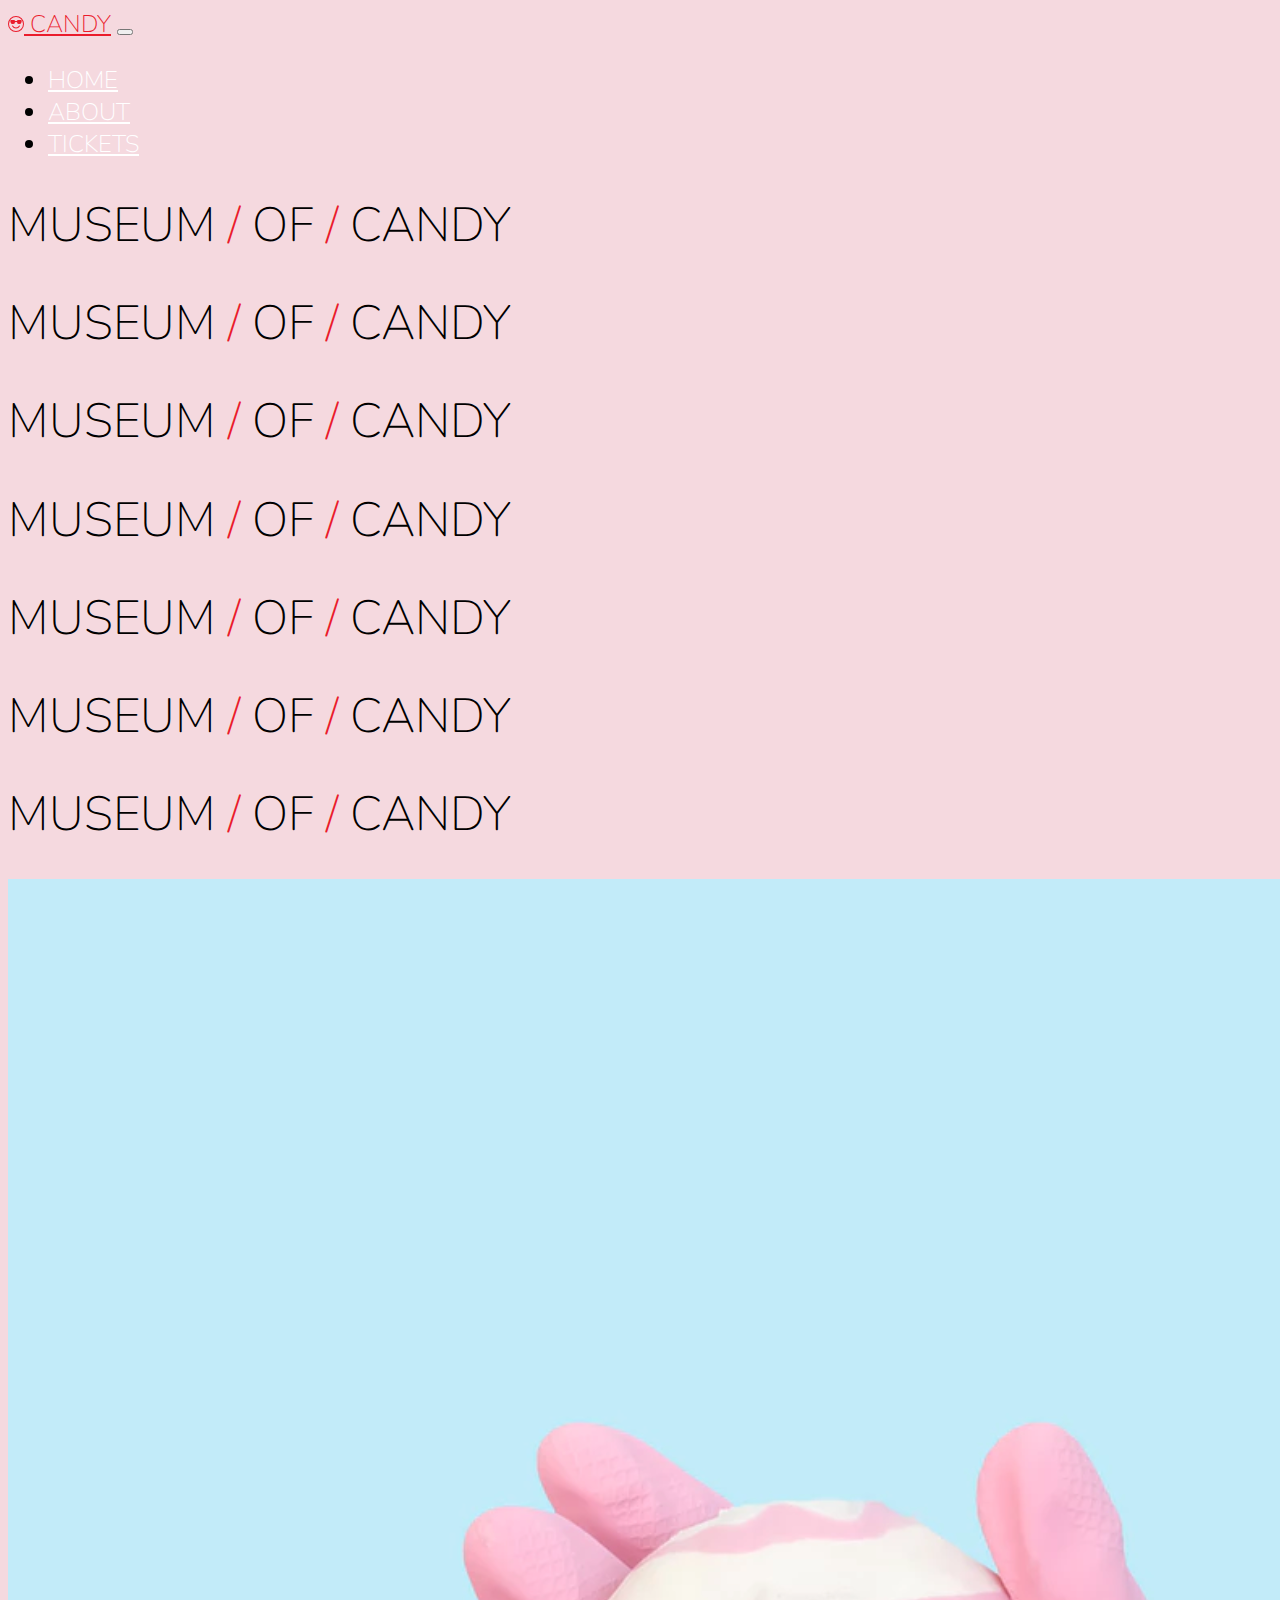
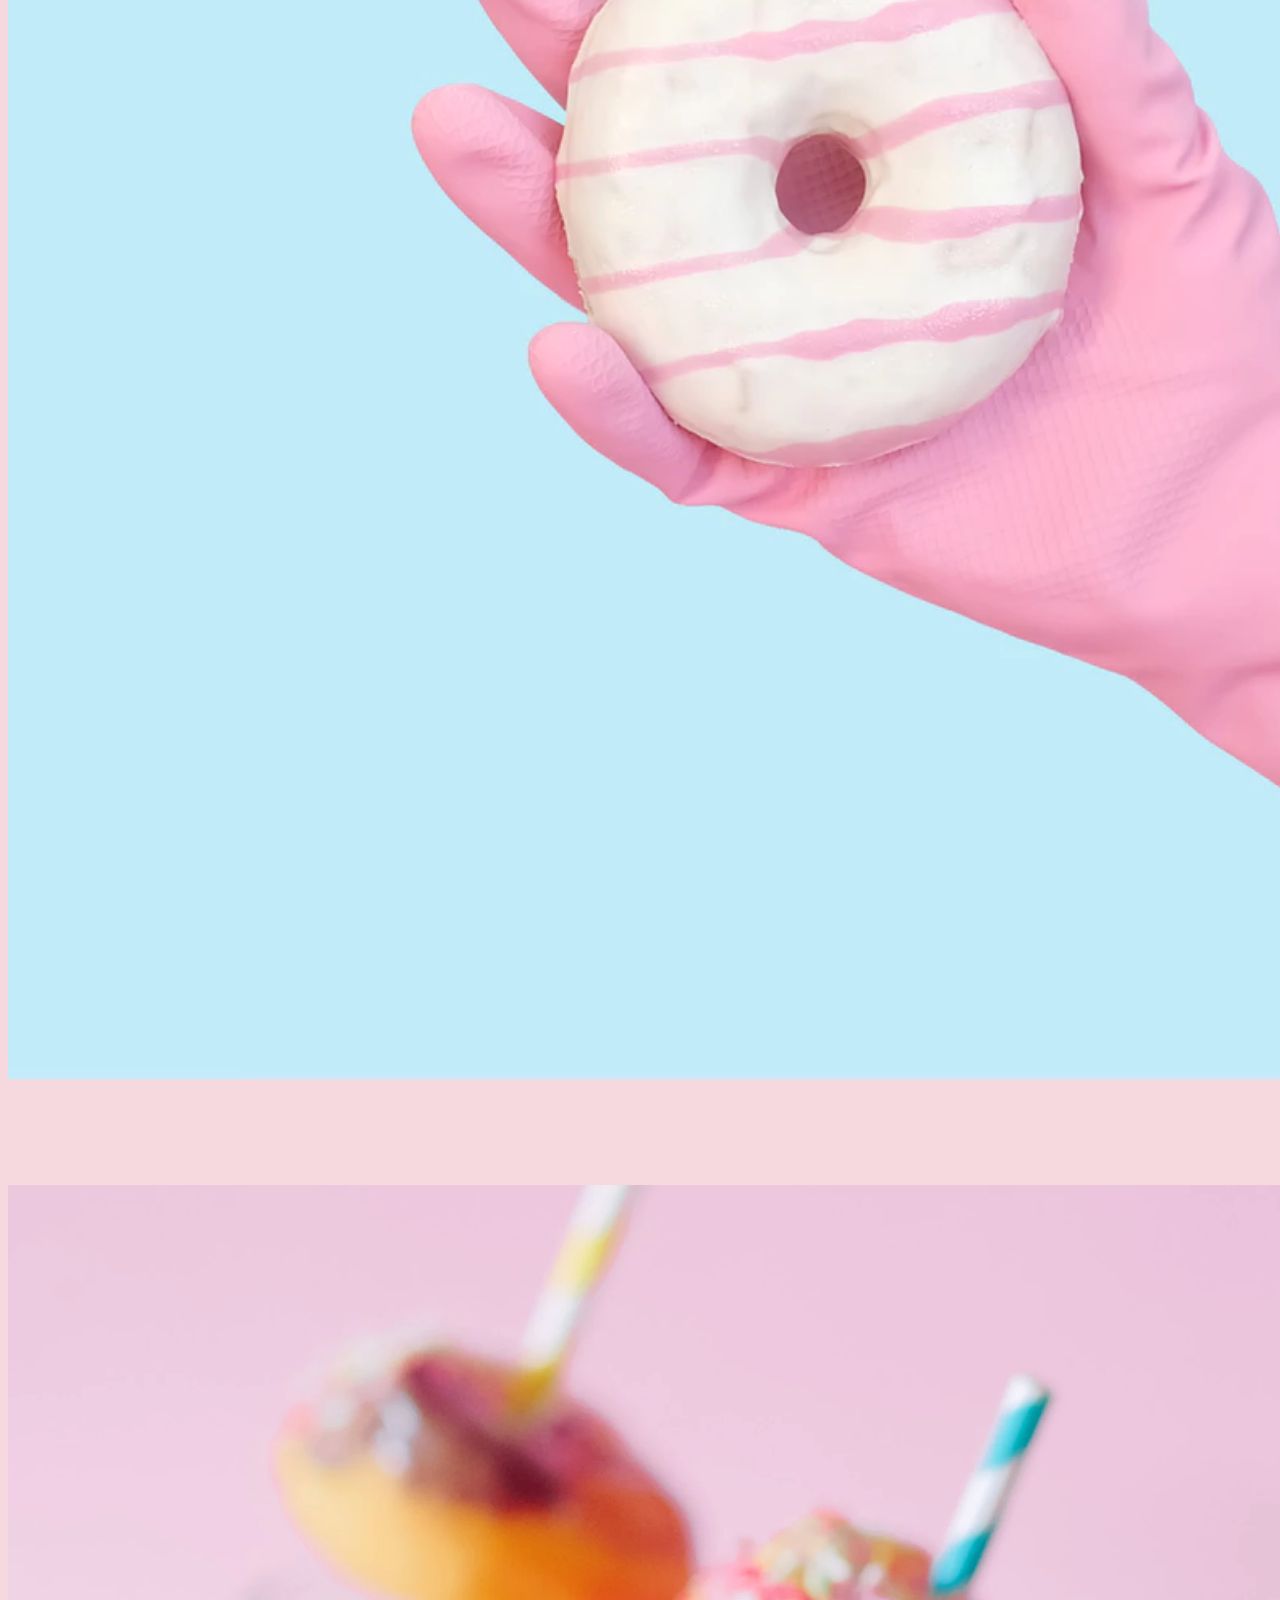
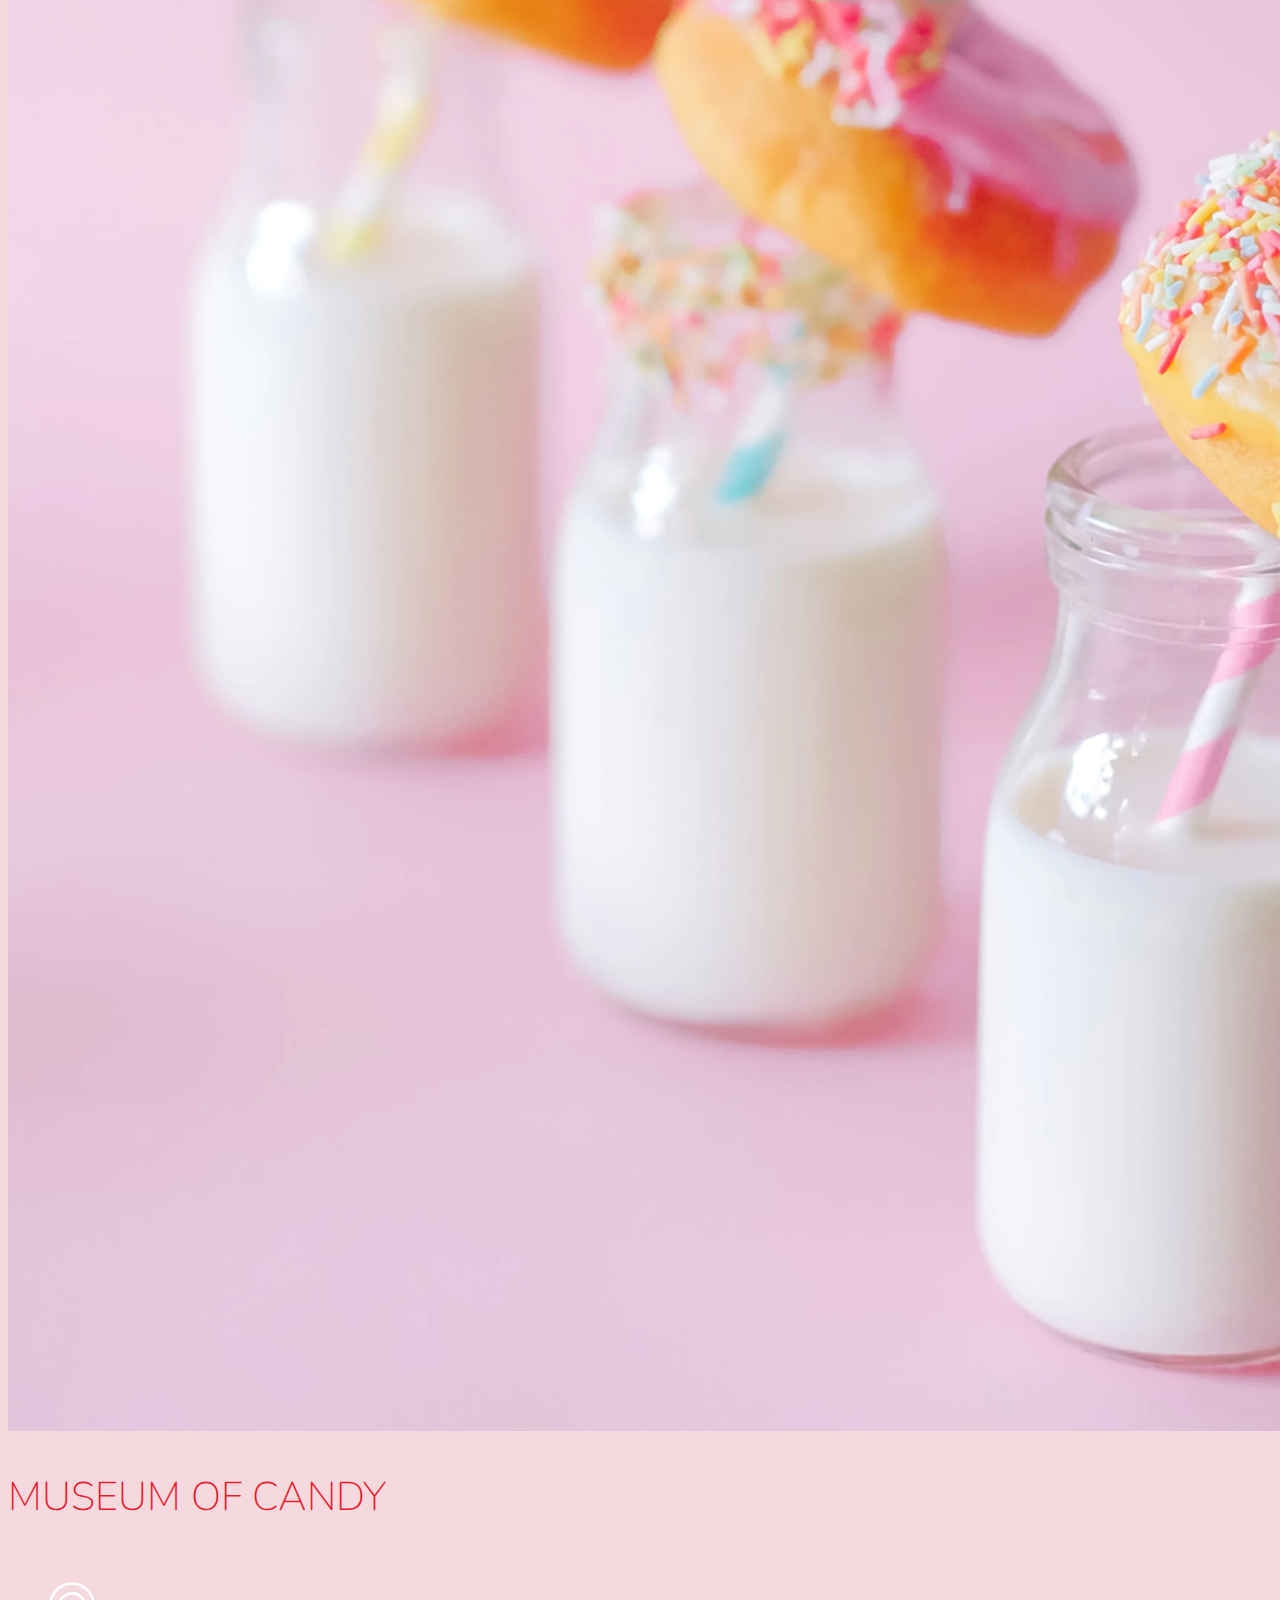
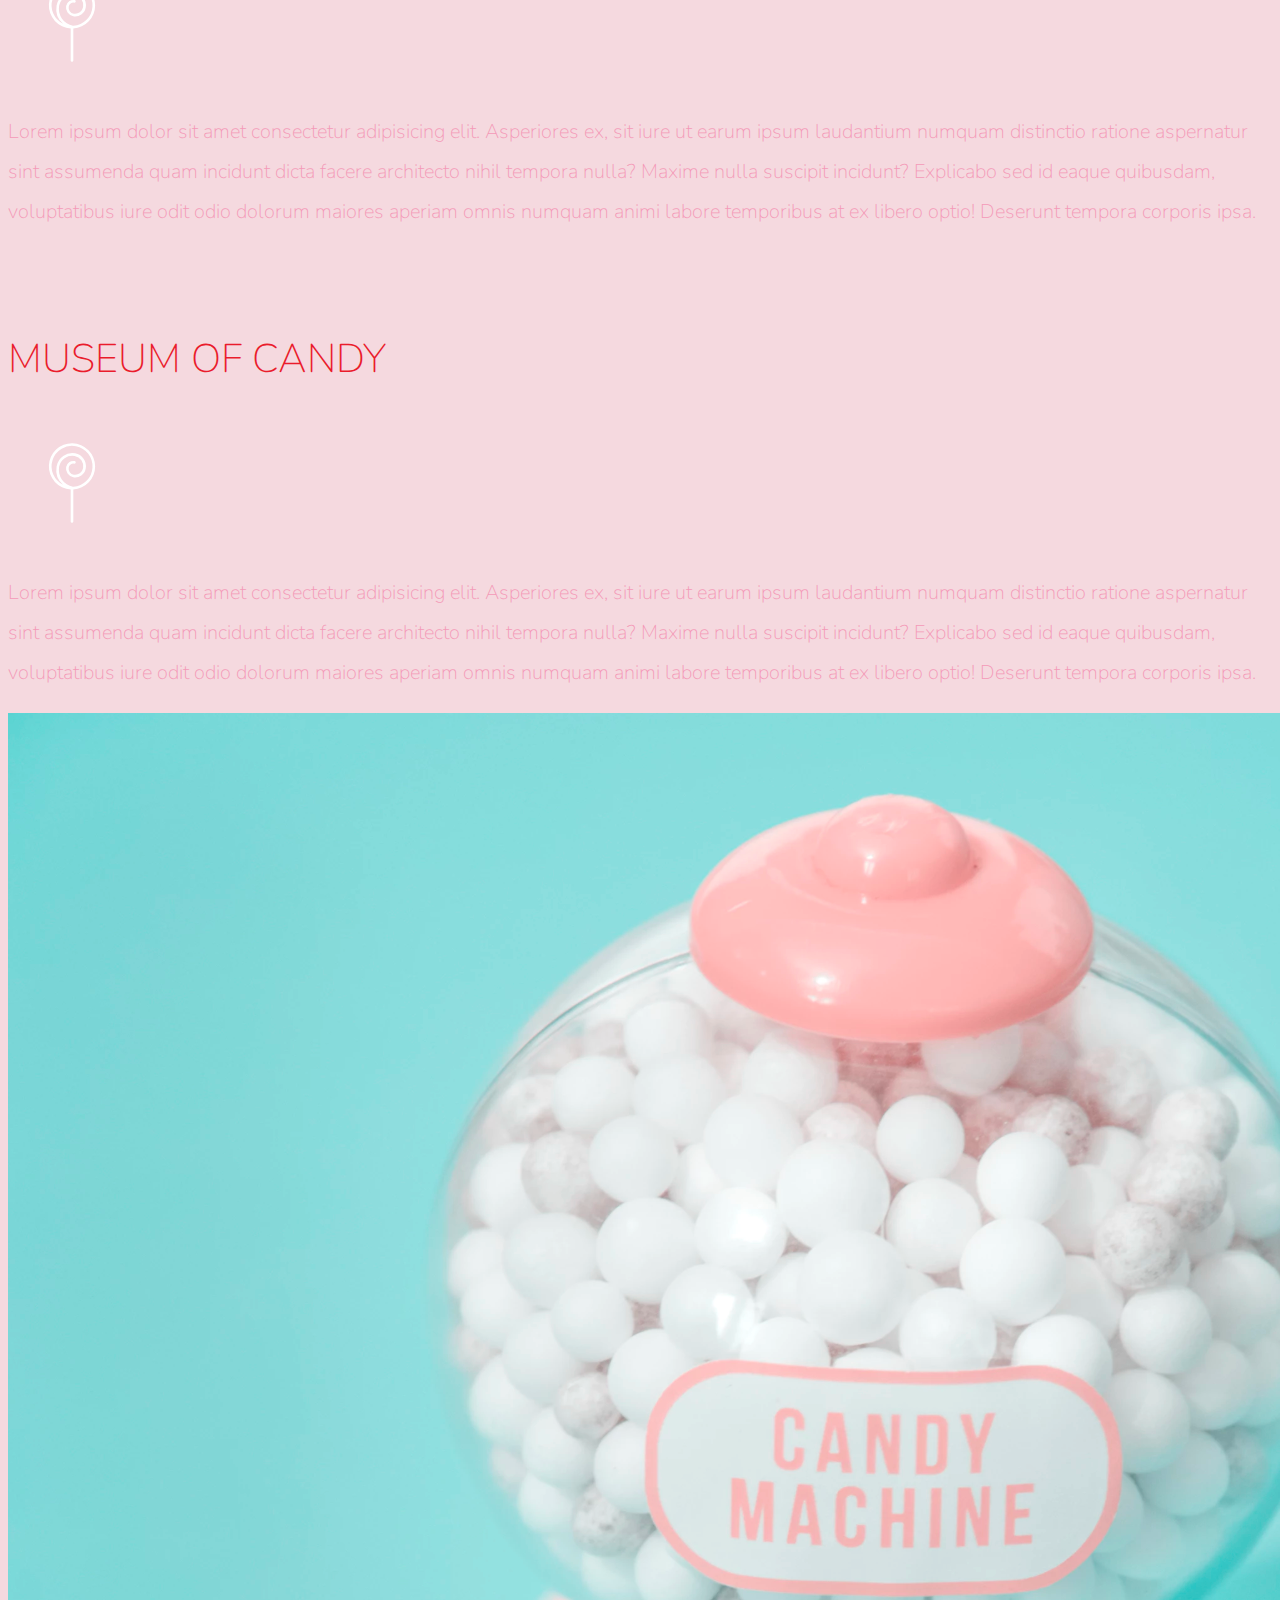
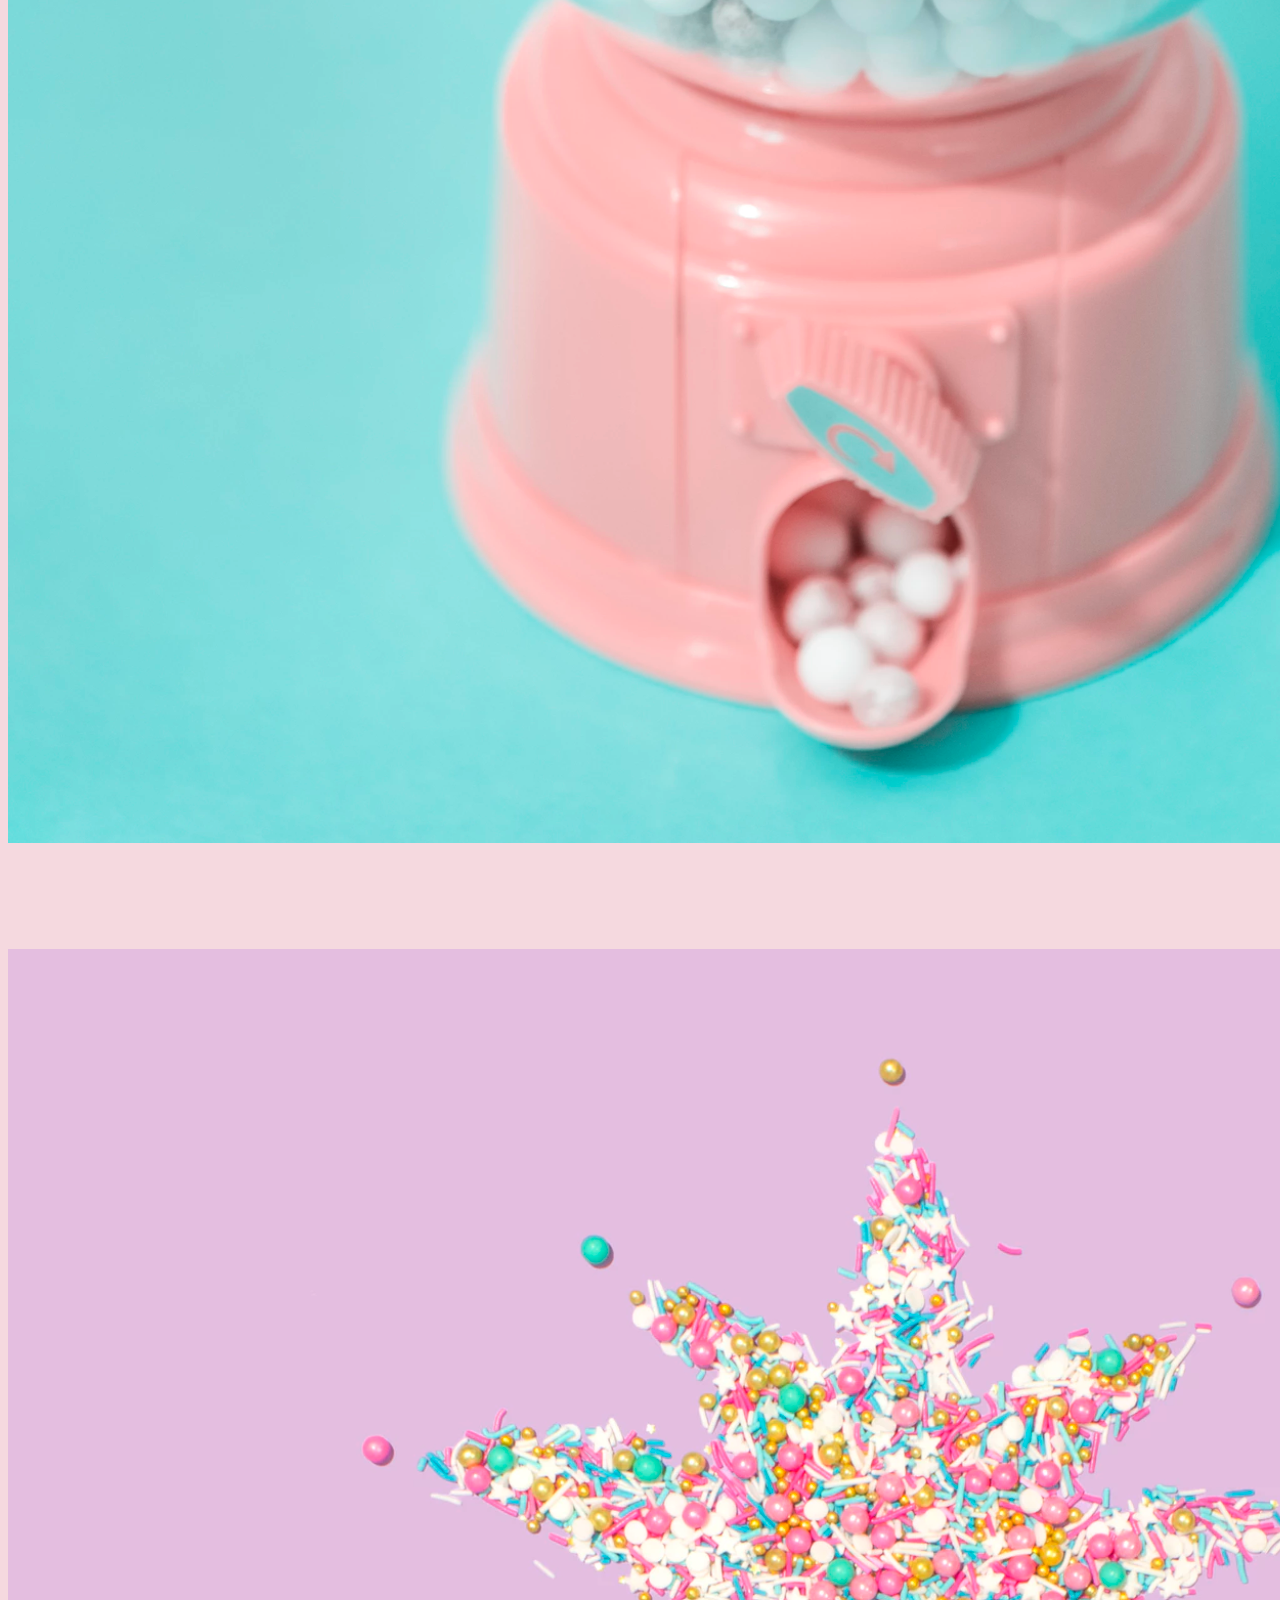
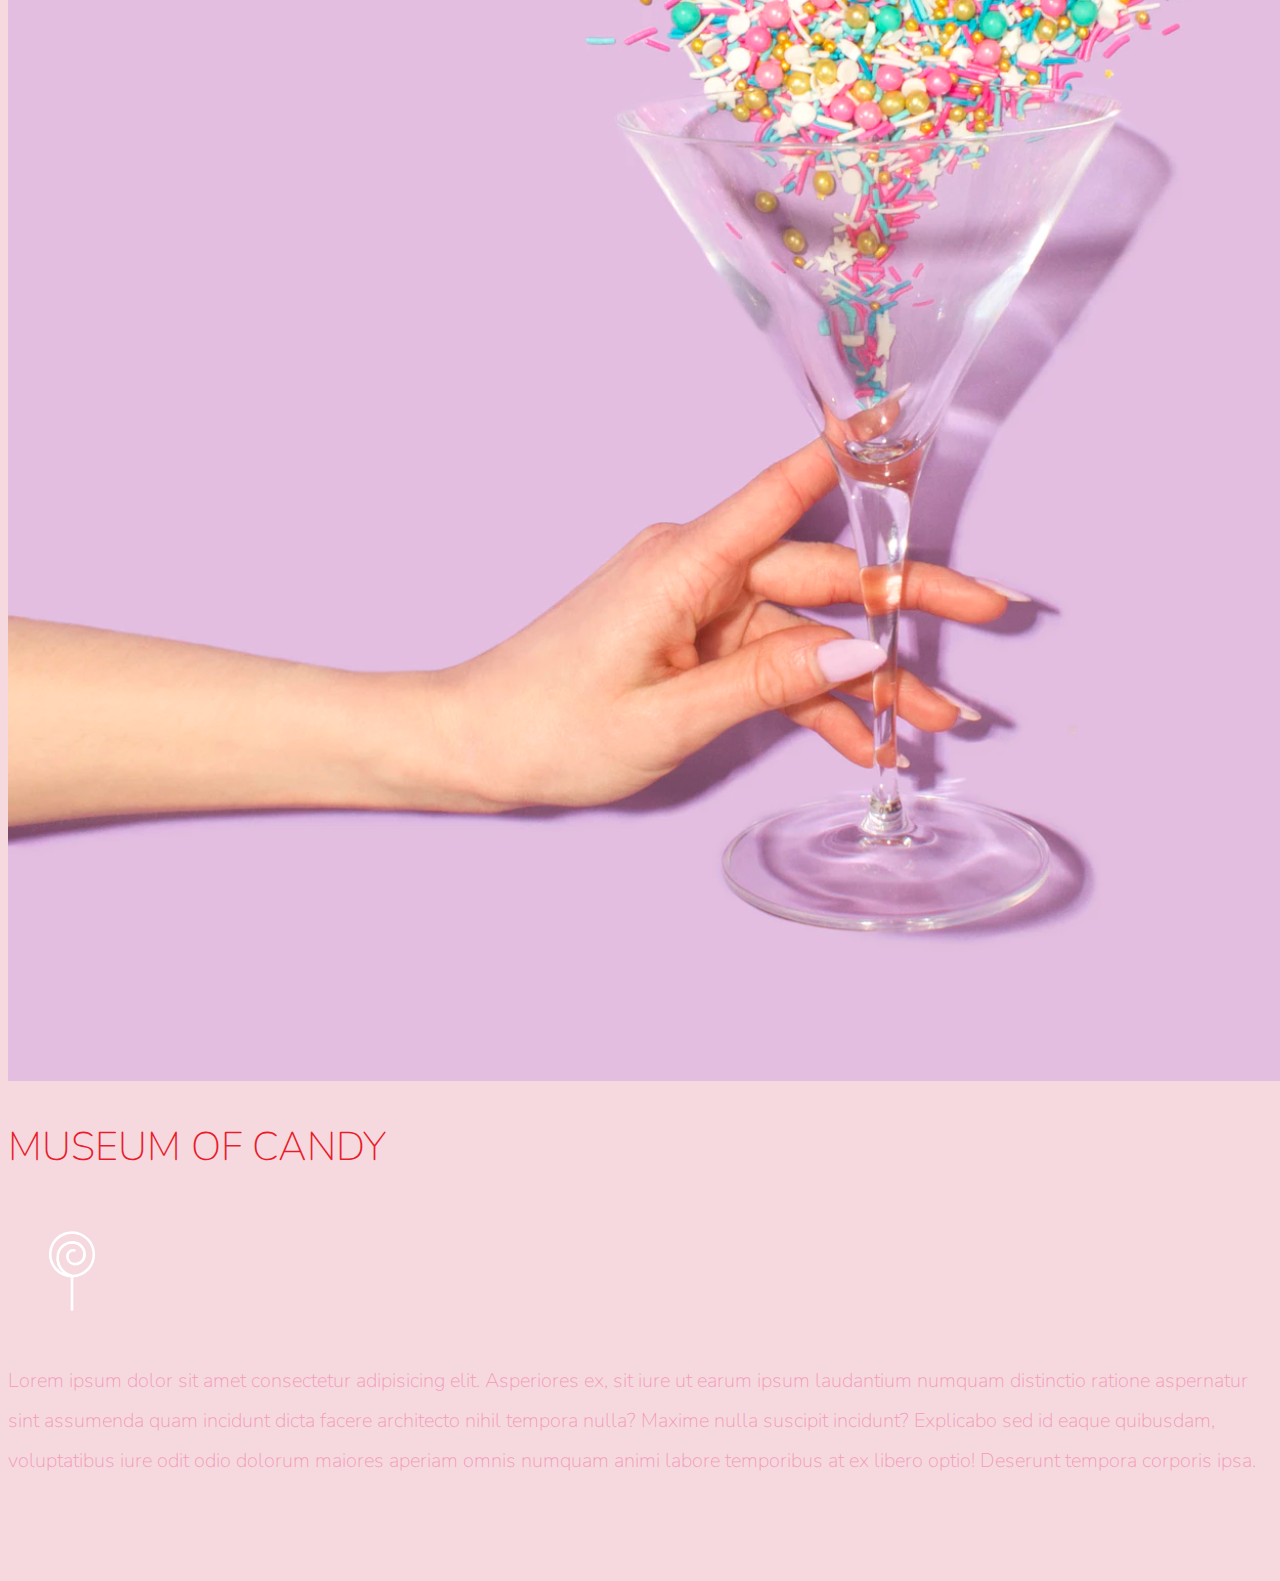
<file: index.html>
<!DOCTYPE html>
<html lang="en">

<head>
    <meta charset="UTF-8">
    <meta http-equiv="X-UA-Compatible" content="IE=edge">
    <meta name="viewport" content="width=device-width, initial-scale=1.0">
    <title>Museum of Candy</title>

    <!--Nunito Font-->
    <link rel="preconnect" href="https://fonts.gstatic.com">
    <link href="https://fonts.googleapis.com/css2?family=Nunito&display=swap" rel="stylesheet">
    <!--Bootstrap-->
    <link rel="stylesheet" href="https://stackpath.bootstrapcdn.com/bootstrap/4.5.0/css/bootstrap.min.css"
        integrity="sha384-9aIt2nRpC12Uk9gS9baDl411NQApFmC26EwAOH8WgZl5MYYxFfc+NcPb1dKGj7Sk" crossorigin="anonymous">
    <!--Custom CSS-->
    <link rel="stylesheet" href="app.css">

</head>

<body>
    
    <!--
    <h1 class="display-1 text-center text-primary">Museum</h1>-->
    <nav class="navbar navbar-dark navbar-expand-md py-0 fixed-top" id="mainNavBar">
        <a href="#" class="navbar-brand"><svg xmlns="http://www.w3.org/2000/svg" width="16" height="16"
                fill="currentColor" class="bi bi-emoji-sunglasses" viewBox="0 0 16 16">
                <path
                    d="M4.968 9.75a.5.5 0 1 0-.866.5A4.498 4.498 0 0 0 8 12.5a4.5 4.5 0 0 0 3.898-2.25.5.5 0 1 0-.866-.5A3.498 3.498 0 0 1 8 11.5a3.498 3.498 0 0 1-3.032-1.75zM7 5.116V5a1 1 0 0 0-1-1H3.28a1 1 0 0 0-.97 1.243l.311 1.242A2 2 0 0 0 4.561 8H5a2 2 0 0 0 1.994-1.839A2.99 2.99 0 0 1 8 6c.393 0 .74.064 1.006.161A2 2 0 0 0 11 8h.438a2 2 0 0 0 1.94-1.515l.311-1.242A1 1 0 0 0 12.72 4H10a1 1 0 0 0-1 1v.116A4.22 4.22 0 0 0 8 5c-.35 0-.69.04-1 .116z" />
                <path d="M16 8A8 8 0 1 1 0 8a8 8 0 0 1 16 0zm-1 0A7 7 0 1 0 1 8a7 7 0 0 0 14 0z" />
            </svg> CANDY</a>
        <button class="navbar-toggler" data-toggle="collapse" data-target="#navlinks" aria-label="Toggle Navbar">
            <span class="navbar-toggler-icon"></span>
        </button>
        <div class="collapse navbar-collapse" id="navlinks">
            <ul class="navbar-nav">
                <li class="nav-item"><a href="" class="nav-link">HOME</a> </li>
                <li class="nav-item"><a href="" class="nav-link">ABOUT</a> </li>
                <li class="nav-item"><a href="" class="nav-link">TICKETS</a> </li>
            </ul>
        </div>
    </nav>
    <!--ADDING THE SECTIONS of type fluid-container TO TAKE ALL THE PAGE VIEW (X margins)
    the display properties d-none and d-lg-block allow us to display the content only when the
size is large, algo the image is img-fluid to make it responsive 100%width of container and height auto-->

    <section class="container-fluid px-0">
        <div class="row align-items-center">
            <div class="col-lg-6">
                <div id="headingGroup" class="text-white text-center d-none d-lg-block mt-5">
                    <h1 class="">MUSEUM <span>/</span> OF <span>/</span> CANDY</h1>
                    <h1 class="">MUSEUM <span>/</span> OF <span>/</span> CANDY</h1>
                    <h1 class="">MUSEUM <span>/</span> OF <span>/</span> CANDY</h1>
                    <h1 class="">MUSEUM <span>/</span> OF <span>/</span> CANDY</h1>
                    <h1 class="">MUSEUM <span>/</span> OF <span>/</span> CANDY</h1>
                    <h1 class="">MUSEUM <span>/</span> OF <span>/</span> CANDY</h1>
                    <h1 class="">MUSEUM <span>/</span> OF <span>/</span> CANDY</h1>

                </div>
            </div>
            <div class="col-lg-6">
                <img class="img-fluid" src="imgs/hand2.png" alt="A Donut and a glove">
            </div>
        </div>
    </section>


    <section class="container-fluid px-0">

        <div class="row align-items-center content">
            <div class="col-md-6 order-2 order-md-1">
                <img class="img-fluid" src="imgs/milk.png" alt="A Donut and a glass of milk">
            </div>
            <div class="col-md-6 text-center order-1 order-md-2">
                <div class="row justify-content-center">
                    <div class="col-10 col-lg-8 containerMilk mb-5 mb-md-0">
                        <h2>MUSEUM OF CANDY</h2>
                        <img src="imgs/lolli_icon.png" alt="" class="d-none d-lg-inline ">
                        <p class="lead">Lorem ipsum dolor sit amet consectetur adipisicing elit. Asperiores ex, sit iure
                            ut earum ipsum
                            laudantium numquam distinctio ratione aspernatur sint assumenda quam incidunt dicta facere
                            architecto nihil tempora nulla?
                            Maxime nulla suscipit incidunt? Explicabo sed id eaque quibusdam, voluptatibus iure odit
                            odio
                            dolorum maiores aperiam omnis numquam animi labore temporibus at ex libero optio! Deserunt
                            tempora
                            corporis ipsa.</p>
                    </div>
                </div>
            </div>
        </div>

        <div class="row align-items-center content">
            <div class="col-md-6 text-center">
                <div class="row justify-content-center">
                    <div class="col-10 col-lg-8 containerMilk mb-5 mb-md-0">
                        <h2>MUSEUM OF CANDY</h2>
                        <img src="imgs/lolli_icon.png" alt="" class="d-none d-lg-inline">
                        <p class="lead">Lorem ipsum dolor sit amet consectetur adipisicing elit. Asperiores ex, sit iure
                            ut earum ipsum
                            laudantium numquam distinctio ratione aspernatur sint assumenda quam incidunt dicta facere
                            architecto nihil tempora nulla?
                            Maxime nulla suscipit incidunt? Explicabo sed id eaque quibusdam, voluptatibus iure odit
                            odio
                            dolorum maiores aperiam omnis numquam animi labore temporibus at ex libero optio! Deserunt
                            tempora
                            corporis ipsa.</p>
                    </div>
                </div>
            </div>
            <div class="col-md-6">
                <img class="img-fluid" src="imgs/gumball.png" alt="A Donut and a glass of milk">
            </div>
        </div>


        <div class="row align-items-center content">
            <div class="col-md-6 order-2 order-md-1">
                <img class="img-fluid" src="imgs/sprinkles.png" alt="A Donut and a glass of milk">
            </div>
            <div class="col-md-6 text-center order-1 order-md-2">
                <div class="row justify-content-center">
                    <div class="col-10 col-lg-8 containerMilk mb-5 mb-md-0">
                        <h2>MUSEUM OF CANDY</h2>
                        <img src="imgs/lolli_icon.png" alt="" class="d-none d-lg-inline ">
                        <p class="lead">Lorem ipsum dolor sit amet consectetur adipisicing elit. Asperiores ex, sit iure
                            ut earum ipsum
                            laudantium numquam distinctio ratione aspernatur sint assumenda quam incidunt dicta facere
                            architecto nihil tempora nulla?
                            Maxime nulla suscipit incidunt? Explicabo sed id eaque quibusdam, voluptatibus iure odit
                            odio
                            dolorum maiores aperiam omnis numquam animi labore temporibus at ex libero optio! Deserunt
                            tempora
                            corporis ipsa.</p>
                    </div>
                </div>
            </div>
        </div>

    </section>


    <!--Javascript for Bootstrap-->
    <script src="https://code.jquery.com/jquery-3.5.1.slim.min.js"
        integrity="sha384-DfXdz2htPH0lsSSs5nCTpuj/zy4C+OGpamoFVy38MVBnE+IbbVYUew+OrCXaRkfj"
        crossorigin="anonymous"></script>
    <script src="https://cdn.jsdelivr.net/npm/popper.js@1.16.0/dist/umd/popper.min.js"
        integrity="sha384-Q6E9RHvbIyZFJoft+2mJbHaEWldlvI9IOYy5n3zV9zzTtmI3UksdQRVvoxMfooAo"
        crossorigin="anonymous"></script>
    <script src="https://stackpath.bootstrapcdn.com/bootstrap/4.5.0/js/bootstrap.min.js"
        integrity="sha384-OgVRvuATP1z7JjHLkuOU7Xw704+h835Lr+6QL9UvYjZE3Ipu6Tp75j7Bh/kR0JKI"
        crossorigin="anonymous"></script>

    <!--Javascript for scrolling-->
    <script>
        $(function () {
            $(document).scroll(function () {
                var $nav = $("#mainNavBar");
                $nav.toggleClass("scrolled", $(this).scrollTop() > $nav.height());
            })
        })
    </script>
</body>

</html>
</file>
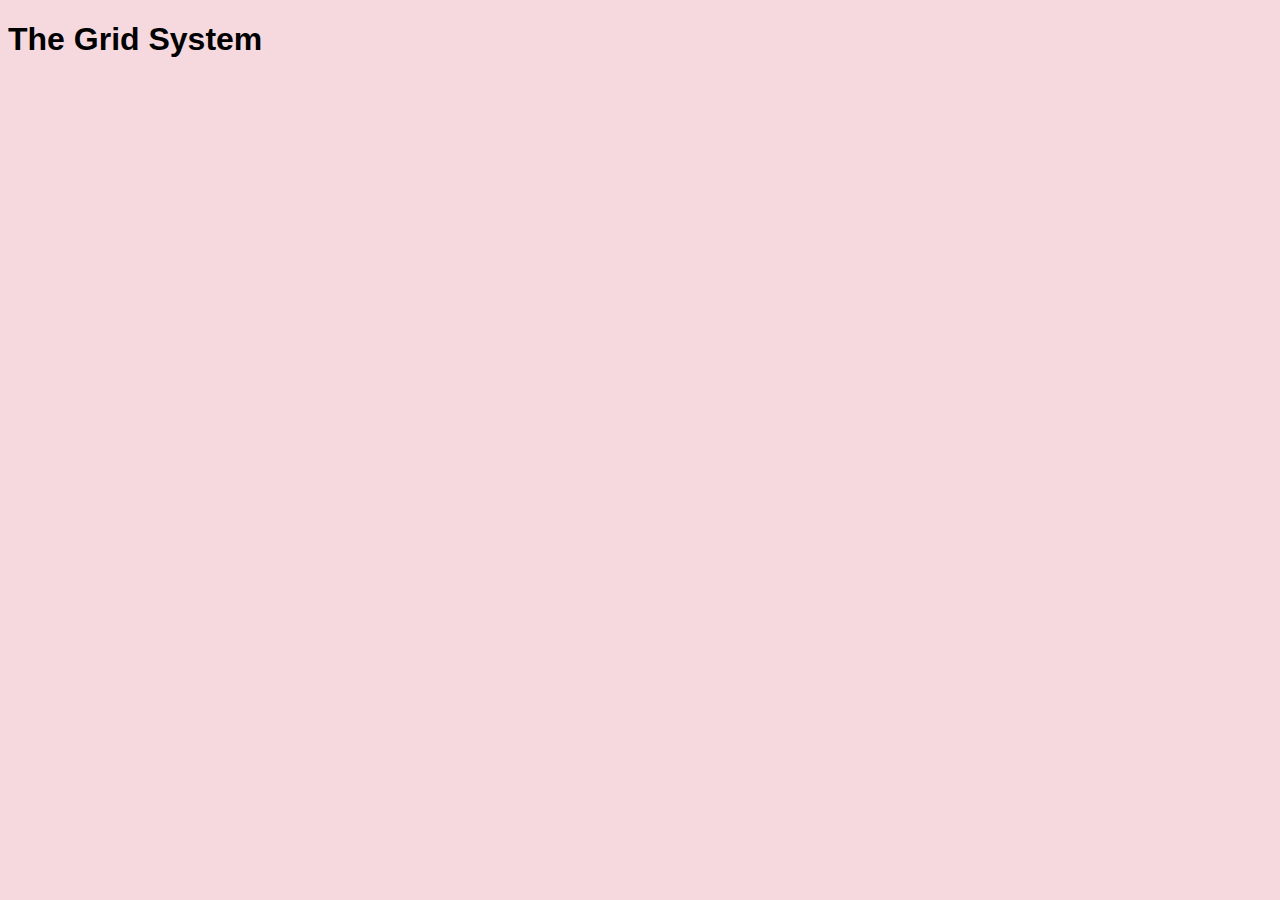
<file: template_Bootstrap.html>
<!DOCTYPE html>
<html lang="en">

<head>
    <meta charset="UTF-8">
    <meta http-equiv="X-UA-Compatible" content="IE=edge">
    <meta name="viewport" content="width=device-width, initial-scale=1.0">
    <title>Bootstrap Template</title>

    <link rel="stylesheet" href="https://stackpath.bootstrapcdn.com/bootstrap/4.5.0/css/bootstrap.min.css"
        integrity="sha384-9aIt2nRpC12Uk9gS9baDl411NQApFmC26EwAOH8WgZl5MYYxFfc+NcPb1dKGj7Sk" crossorigin="anonymous">
    <link rel="stylesheet" href="app.css">

</head>

<body>

        <h1 class="display-1 text-center text-primary">The Grid System</h1>




    <script src="https://code.jquery.com/jquery-3.5.1.slim.min.js"
        integrity="sha384-DfXdz2htPH0lsSSs5nCTpuj/zy4C+OGpamoFVy38MVBnE+IbbVYUew+OrCXaRkfj"
        crossorigin="anonymous"></script>
    <script src="https://cdn.jsdelivr.net/npm/popper.js@1.16.0/dist/umd/popper.min.js"
        integrity="sha384-Q6E9RHvbIyZFJoft+2mJbHaEWldlvI9IOYy5n3zV9zzTtmI3UksdQRVvoxMfooAo"
        crossorigin="anonymous"></script>
    <script src="https://stackpath.bootstrapcdn.com/bootstrap/4.5.0/js/bootstrap.min.js"
        integrity="sha384-OgVRvuATP1z7JjHLkuOU7Xw704+h835Lr+6QL9UvYjZE3Ipu6Tp75j7Bh/kR0JKI"
        crossorigin="anonymous"></script>
</body>

</html>
</file>
<file: app.css>
body {
    background-color: #f5d9df;
    font-family     : 'Nunito', sans-serif;
}
/*Implementing background color when user scroll for the navbar*/
.navbar.scrolled{
background-color: rgb(222,192,222);
transition: background-color 500ms;
}
.content{
    margin-top:100px;
    margin-bottom:100px;
}
.containerMilk h2 {
    color      : #EA1C2C;
    font-weight: 100;
    font-size  : 2.5rem;
}

.containerMilk p {
    color      : #f49ab8;
    font-weight: 100;
    font-size  : 1.25rem;
    line-height: 2;
}

#mainNavBar .navbar-brand {
    color: #EA1C2C;
}

#mainNavBar .nav-link {
    color: white;
}

#mainNavBar .nav-link:hover {
    color: #EA1C2C;
}

#mainNavBar {
    font-size  : 1.5rem;
    font-weight: 100;
}

#headingGroup span {
    color: #EA1C2C;
}

#headingGroup h1 {
    font-weight: 100;
    font-size  : 3rem;
}

@media (max-width:1200px) {
    #headingGroup h1 {
        font-weight: 100;
        font-size  : 2rem;
    }
}
</file>
